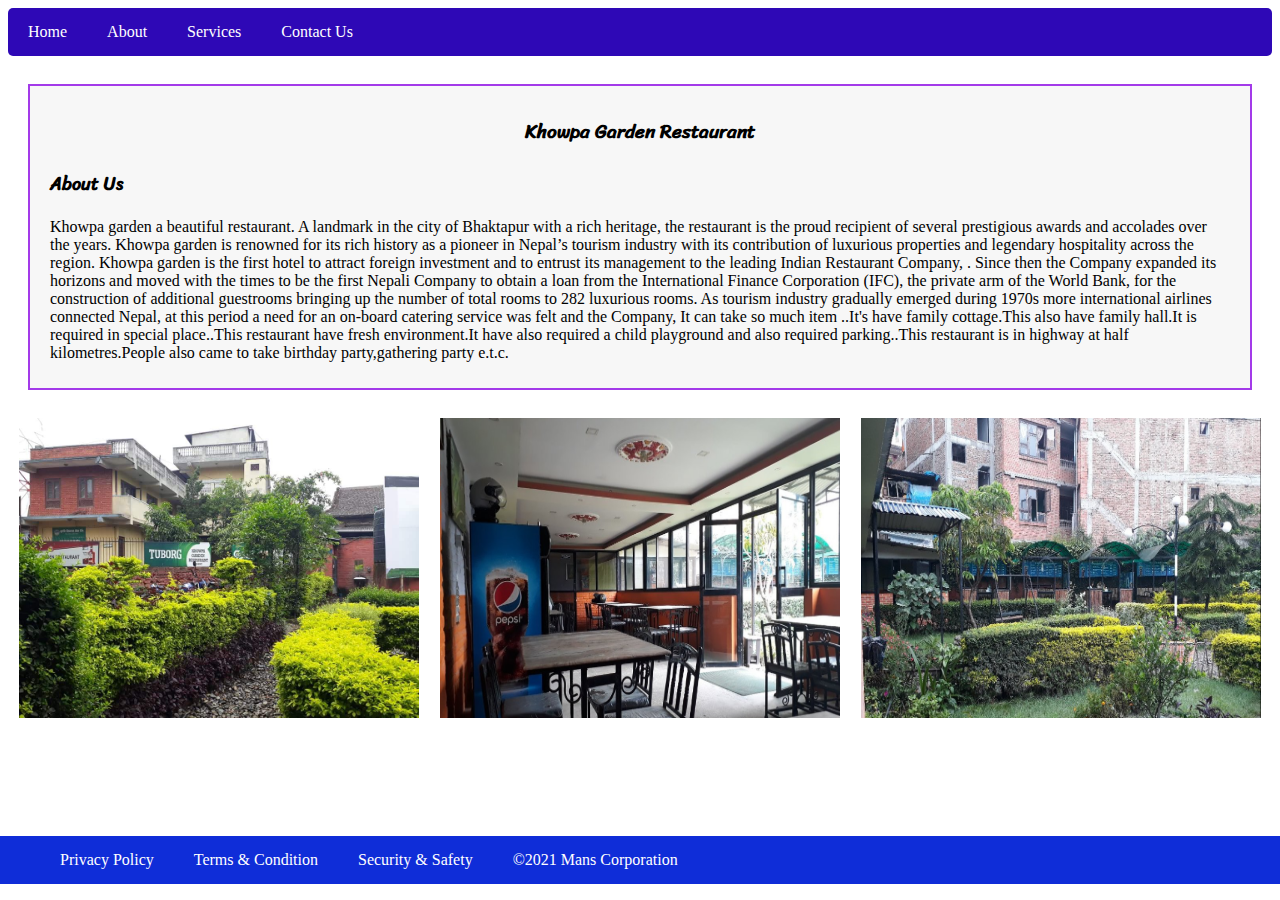
<file: home.html>
<!DOCTYPE html>
<html lang="en">

<head>
    <meta charset="UTF-8">
    <meta http-equiv="X-UA-Compatible" content="IE=edge">
    <meta name="viewport" content="width=device-width, initial-scale=1.0">
    <link rel="preconnect" href="https://fonts.googleapis.com">
    <link rel="preconnect" href="https://fonts.gstatic.com" crossorigin>
    <link href="https://fonts.googleapis.com/css2?family=Sriracha&display=swap" rel="stylesheet">
    <title>Khowpa garden</title>
    <style>
        .navbar {
            list-style: none;
            margin: 0;
            padding: 0;
            background-color: #2e08b6;
            border-radius: 5px;
            overflow: auto;
        }
        
        .navbar li {
            float: left;
        }
        
        .navbar li a {
            display: block;
            color: #fff;
            text-decoration: none;
            padding: 15px 20px;
        }
        
        .navbar li a:hover {
            background-color: #4d2ce0;
            color: #f4f4f4;
        }
        
        .kh {
            display: flex;
            justify-content: space-around;
        }
        
        .kh img {
            width: 400px;
            height: 300px;
        }
        
        .box {
            background: rgb(247, 247, 247);
            border: 2px solid rgb(163, 58, 233);
            padding: 10px 20px;
            margin: 10px 20px;
        }
        
        #main-footer {
            list-style: none;
            position: fixed;
            left: 0;
            bottom: 0;
            width: 100%;
            background-color: rgb(15, 45, 216);
            color: white;
        }
        
        #main-footer li {
            float: left;
        }
        
        #main-footer li a {
            display: block;
            color: #fff;
            text-decoration: none;
            padding: 15px 20px;
        }
        
        #main-footer li a:hover {
            background-color: rgb(97, 5, 218);
            color: #f4f4f4;
        }
        
        .a {
            font-family: 'Sriracha', cursive;
            font-size: large;
        }
        
        .b {
            font-family: 'Sriracha', cursive;
            display: flex;
            justify-content: center;
            font-size: larger;
        }
    </style>
</head>

<body>
    <ul class="navbar">
        <li><a href="#">Home</a></li>
        <li><a href="#">About</a></li>
        <li><a href="#">Services</a></li>
        <li><a href="index.html">Contact Us</a></li>
    </ul>
    <br>
    <div class="box">

        <h3 class="b">Khowpa Garden Restaurant</h3>
        <h3 class="a">About Us</h3>
        <p>Khowpa garden a beautiful restaurant. A landmark in the city of Bhaktapur with a rich heritage, the restaurant is the proud recipient of several prestigious awards and accolades over the years. Khowpa garden is renowned for its rich history as
            a pioneer in Nepal’s tourism industry with its contribution of luxurious properties and legendary hospitality across the region. Khowpa garden is the first hotel to attract foreign investment and to entrust its management to the leading Indian
            Restaurant Company, . Since then the Company expanded its horizons and moved with the times to be the first Nepali Company to obtain a loan from the International Finance Corporation (IFC), the private arm of the World Bank, for the construction
            of additional guestrooms bringing up the number of total rooms to 282 luxurious rooms. As tourism industry gradually emerged during 1970s more international airlines connected Nepal, at this period a need for an on-board catering service was
            felt and the Company, It can take so much item ..It's have family cottage.This also have family hall.It is required in special place..This restaurant have fresh environment.It have also required a child playground and also required parking..This
            restaurant is in highway at half kilometres.People also came to take birthday party,gathering party e.t.c. </p>
    </div>
    <br>
    <div class="kh">
        <img src="photo/khowpa.jpg">
        <img src="photo/khowpa-2.PNG">
        <img src="photo/khowpa-1.PNG">
    </div>

    <ul id="main-footer">
        <li><a href="#">Privacy Policy</a></li>
        <li><a href="#">Terms & Condition</a></li>
        <li><a href="#">Security & Safety</a></li>
        <li><a href="#">&copy;2021 Mans Corporation </a></li>
    </ul>


</body>

</html>
</file>
